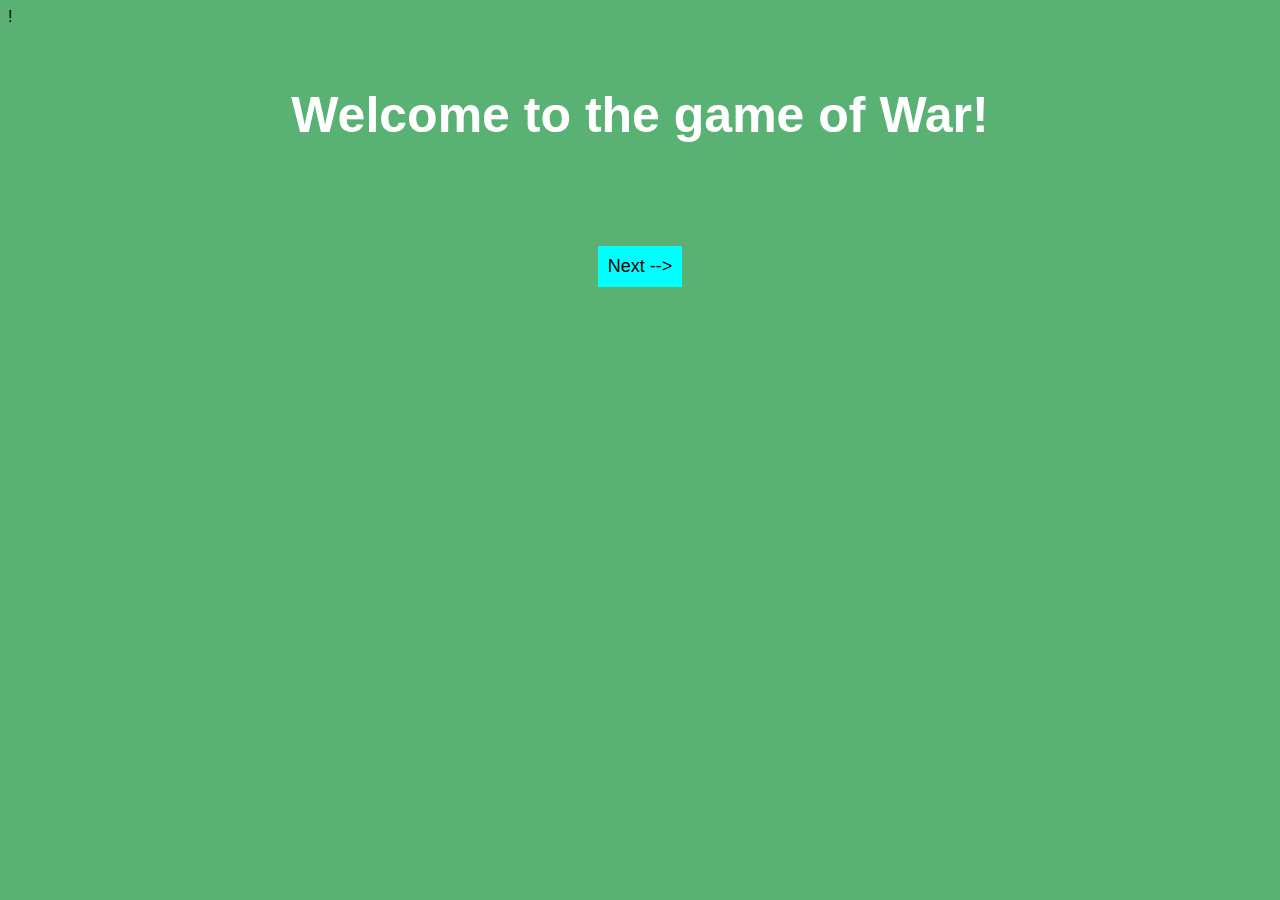
<file: index.html>
<!DOCTYPE html>
<html>
<head>
	<title>War!</title>!
	<link href="index.css" rel="stylesheet"/>
	<script src="index.js"></script>
</head>

<body>
	<h1 id="title">Welcome to the game of War!</h1>
	
	<button onclick="advanceText()" class="next-btn">Next --></button>
	
	
</body>
</html>
</file>
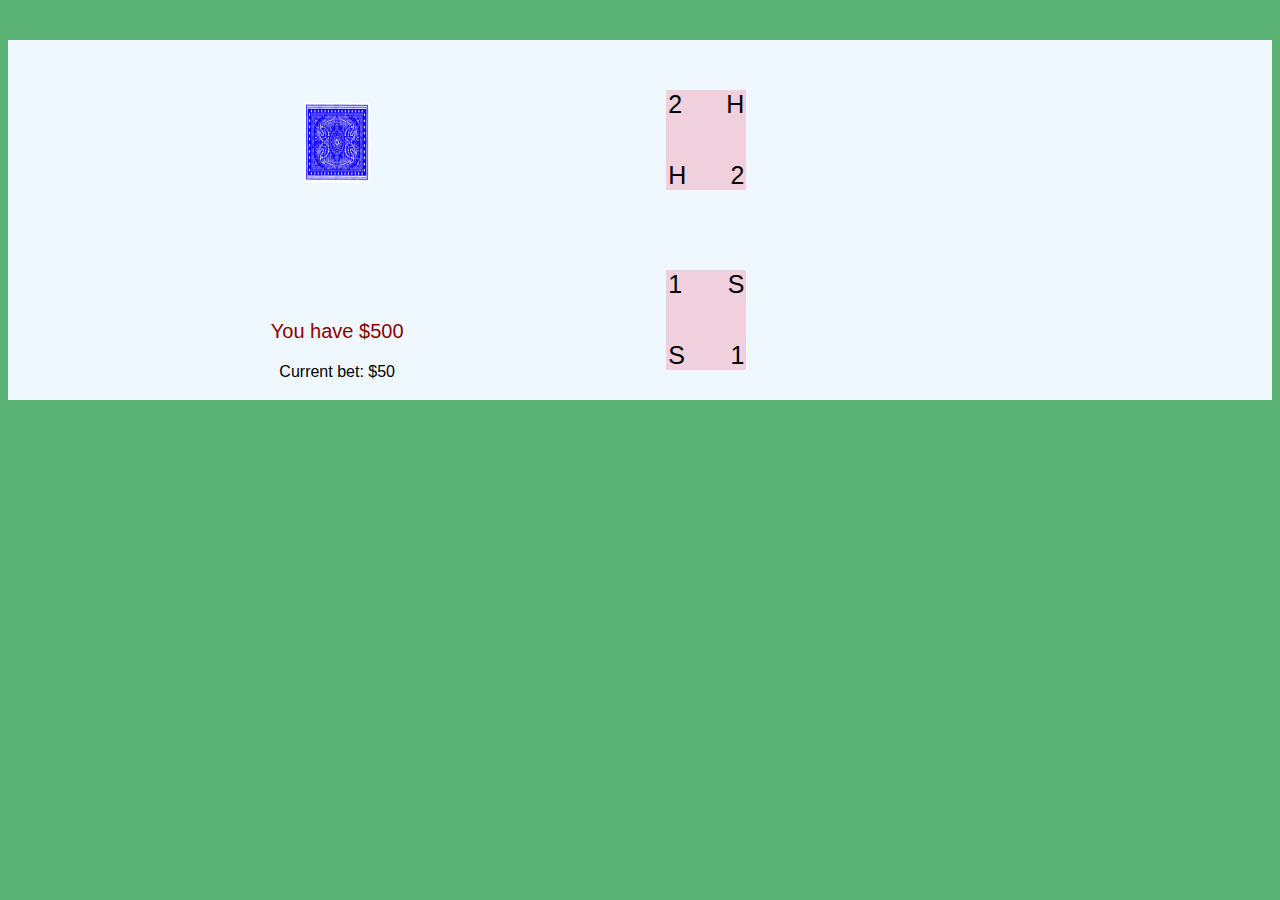
<file: game.html>
<!DOCTYPE html>
<html>
<head>
	<title>Texas Holdem'!</title>
	<link href="game.css" rel="stylesheet"/>
	
</head>
	
<body>
	
 <div class="container">
		
		<div class="left-side" id="deck"></div>
		
		<div class="right-side">
			<div class="card opp-card">
				<div class="top-left opp-value">2</div>
				<div class="top-right opp-suit">H</div>
				<div class="bottom-left opp-suit">H</div>
				<div class="bottom-right opp-value">2</div>
			</div>
		</div>
	
		
		<div class="left-side">
			<div id="balance">
				You have $500
			</div>
			<div id="current-bet">
				Current bet: $50
			</div>
	  </div>
		
		
		<div class="right-side">
			
			<div>
				<div class="outcome-text"></div>
			</div>
			
			
			<div class="card pl-card">
				<div class="top-left pl-value">1</div>
				<div class="top-right pl-suit">S</div>
				<div class="bottom-left pl-suit">S</div>
				<div class="bottom-right pl-value">1</div>
			</div>
			
		</div>

 </div>
	
	
	<script src="game.js"></script>

</body>
</html>
</file>
<file: index.css>
html {
	background-color: #59b274;
	font-family: Arial, sans-serif;
}

h1 {
	color: #FFFFFF;
	text-align: center;
	font-size: 50px;
	margin: 60px auto;
	height: 100px;
}

button {
	display: block;
	margin: 0 auto;
	padding: 10px;
	font-size: 18px;
	background-color: aqua;
	border: none;
}
</file>
<file: game.css>
html {
	background-color: #59b274;
	font-family: Arial, sans-serif;
	box-sizing: border-box;
}

.container {
	display: grid;
	grid-template-columns: auto auto;
	grid-template-rows: auto auto auto;
	background-color: aliceblue;
	padding: 30px 0;
	margin: 40px 0;

}


.left-side {
	grid-column-start: 1;
	grid-column-end: 2;
	align-content: center;
}

.right-side {
	grid-column-start: 2;
	grid-column-end: 3;
	margin: 0;
	padding: 0;
}


.card {
	padding: 0;
	background-color: #efd0dc;
	height: 100px;
	width: 80px;
	margin-top: 20px;
	position: relative;
	font-size: 25px;
}

.opp-card {
	grid-row-start: 1;
	grid-row-end: 2;
}

.outcome-text {
	font-size: 12px;
	padding: 0;
	padding-top: 20px;
	margin: 0;
	grid-row-start: 2;
	grid-row-end: 3;

}

.pl-card {
	margin-top: 60px;
	grid-row-start: 3;
	grid-row-end: 4;
}


.top-left {
	padding: 0;
	margin: 0;
	position: absolute;
	display: inline;
	left: 2px;
}
.top-right {
	padding: 0;
	margin: 0;
	position: absolute;
	display: inline;
	right: 2px;
}
.bottom-left {	
	padding: 0;
	margin: 0;
	position: absolute;
	display: inline;
	bottom: 0;
	left: 2px;
}
.bottom-right {
	padding: 0;
	margin: 0;
	position: absolute;
	display: inline;
	bottom: 0;
	right: 2px;
}




#deck {
	background-image: url(assets/card%20back%20blue.png);
	background-size: 80px 65px;
	height: 65px;
	width: 80px;
	transform: rotate(90deg);
	margin-top: 20px;
	position: relative;
	margin: 40px auto 0 auto;
}

#balance {
	text-align: center;
	position: relative;
	top: 60px;
	color: darkred;
	font-size: 20px;
}

#current-bet {
	position: relative;
	text-align: center;
	top: 80px;
	font-size: 16px;
}
</file>
